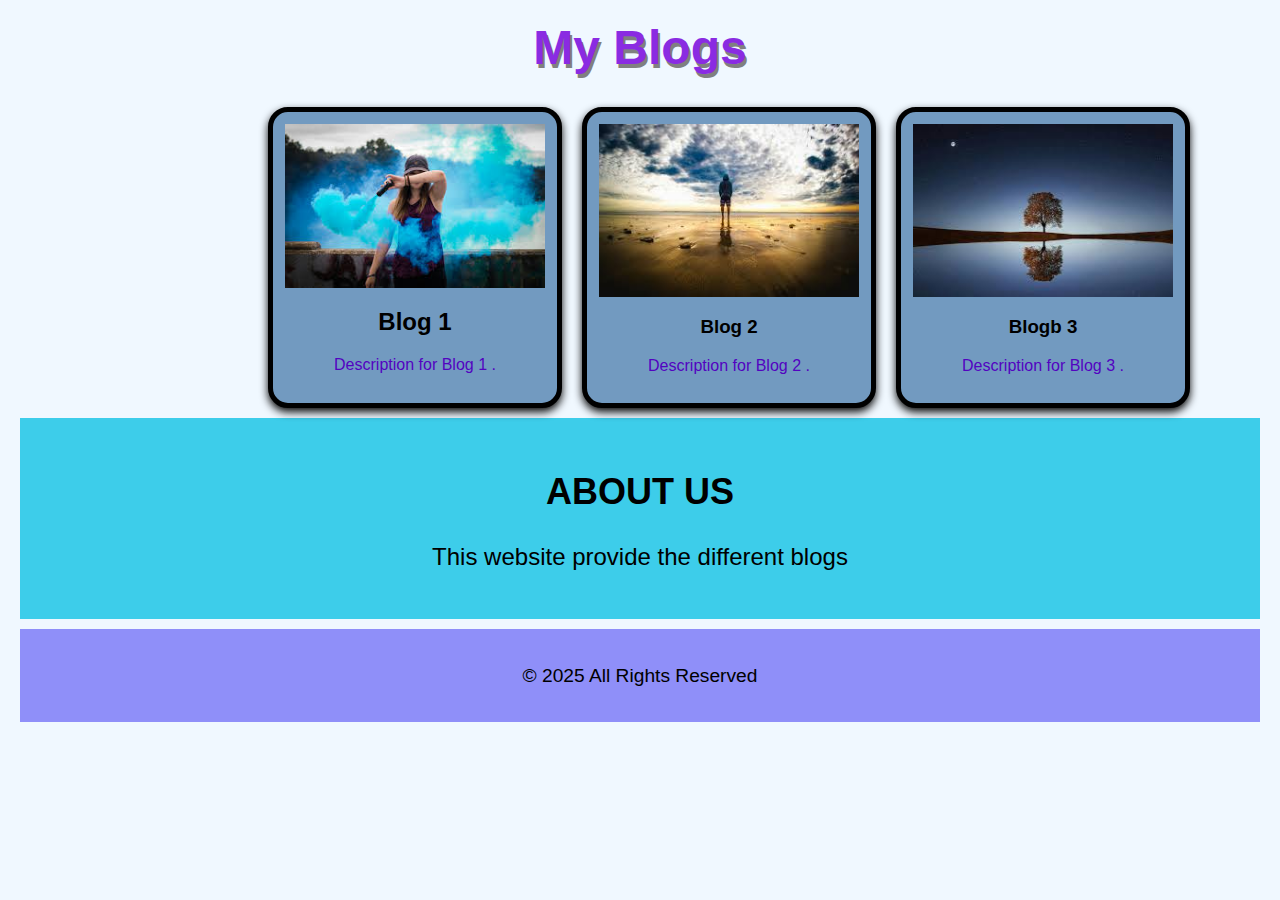
<file: index.html>
<html lang="en">
<head>
    <meta charset="UTF-8">
    <meta name="viewport" content="width=device-width, initial-scale=1.0">
    <title>Document</title>
    <link rel="stylesheet" href="style.css">
</head>
<body>

    <header>
        <h1> My Blogs</h1>
    </header>


   <main>
    <article> <a href="blog1.html">
        <img src="images/4.jpg" width="260">
        <h2> Blog 1</h2>
        <p>Description for Blog 1 .</p>
    </a> </article>

    <article> <a href="blog2.html">
        <img src="images/5.jpg" width="260">
        <h3>Blog 2</h3>
        <p>Description for Blog 2 .</p>
    </a> </article>

    <article> <a href="blog3.html">
        <img src="images/6.jpg" width="260">
        <h3> Blogb 3</h3>
        <p>Description for Blog 3 .</p>
    </a> </article>
   </main>


   <section>
    <h2>ABOUT US</h2>
    <p>This website provide the different blogs </p>
   </section>

   <footer>
    <p> &copy; 2025 All Rights Reserved</p>
   </footer>
</body>
</html>
</file>
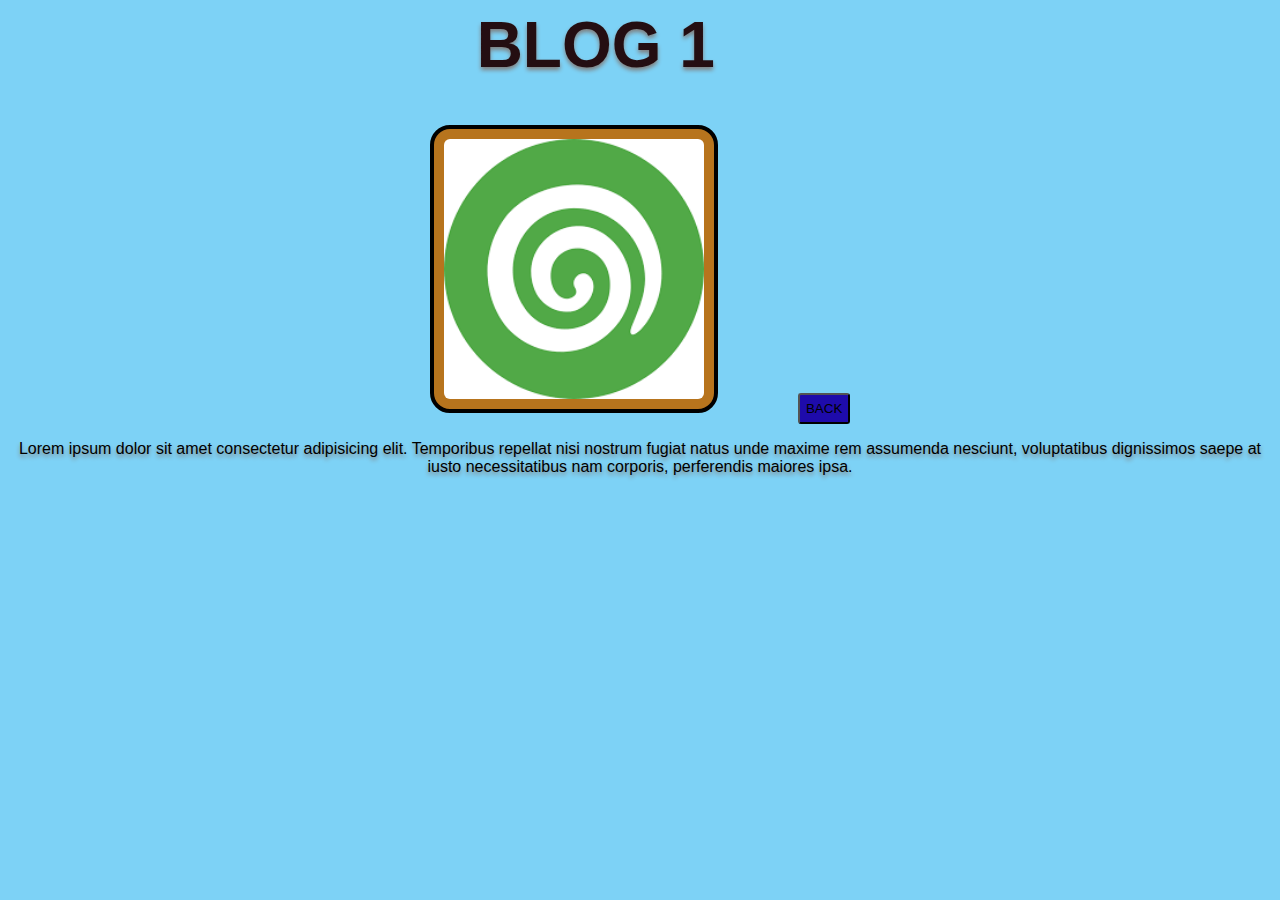
<file: blog1.html>
<html lang="en">
<head>
    <meta charset="UTF-8">
    <meta name="viewport" content="width=device-width, initial-scale=1.0">
    <title>Blog 1</title>
    <link rel="stylesheet" href="blog.css">
</head>
<body>
   <header>
    <h1>
        BLOG 1
    </h1>
   </header>
   <main>
    <img src="images/1.png" width="260">
    <button type="back"><a href="index.html">BACK</a></button>
    <p>Lorem ipsum dolor sit amet consectetur adipisicing elit. Temporibus repellat nisi nostrum fugiat natus unde maxime rem assumenda nesciunt, voluptatibus dignissimos saepe at iusto necessitatibus nam corporis, perferendis maiores ipsa.</p>
   </main>
   
</body>
</html>
</file>
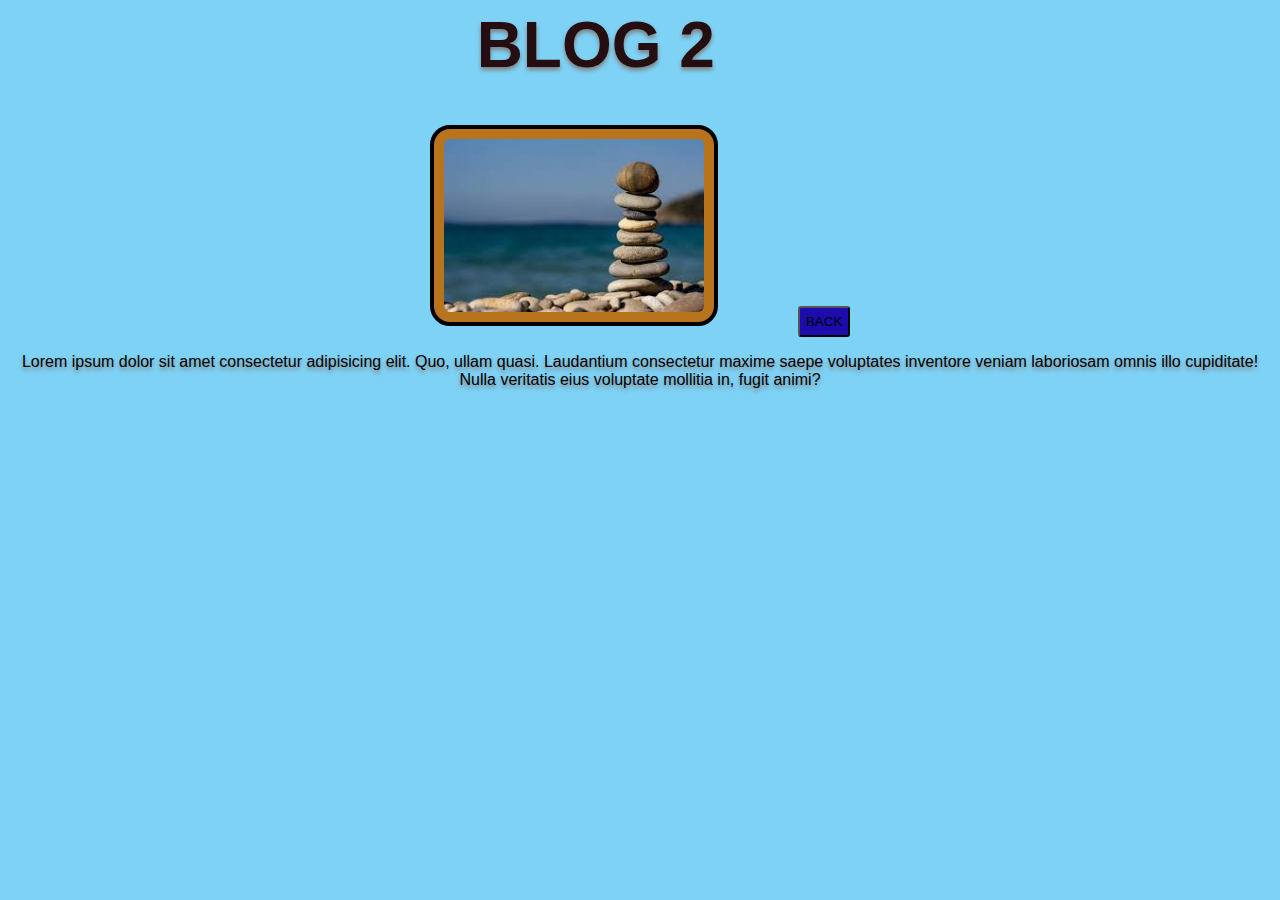
<file: blog2.html>
<html lang="en">
<head>
    <meta charset="UTF-8">
    <meta name="viewport" content="width=device-width, initial-scale=1.0">
    <title>Blog 2</title>
    <link rel="stylesheet" href="blog.css">
</head>
<body>
    <header>
        <h1>BLOG 2</h1>
    </header>
    <main>
        <img src="images/2.jpg" width="260">
        <button type="back"><a href="index.html">BACK</a></button>
        <p>Lorem ipsum dolor sit amet consectetur adipisicing elit. Quo, ullam quasi. Laudantium consectetur maxime saepe voluptates inventore veniam laboriosam omnis illo cupiditate! Nulla veritatis eius voluptate mollitia in, fugit animi?</p>
       </main>
</body>
</html>
</file>
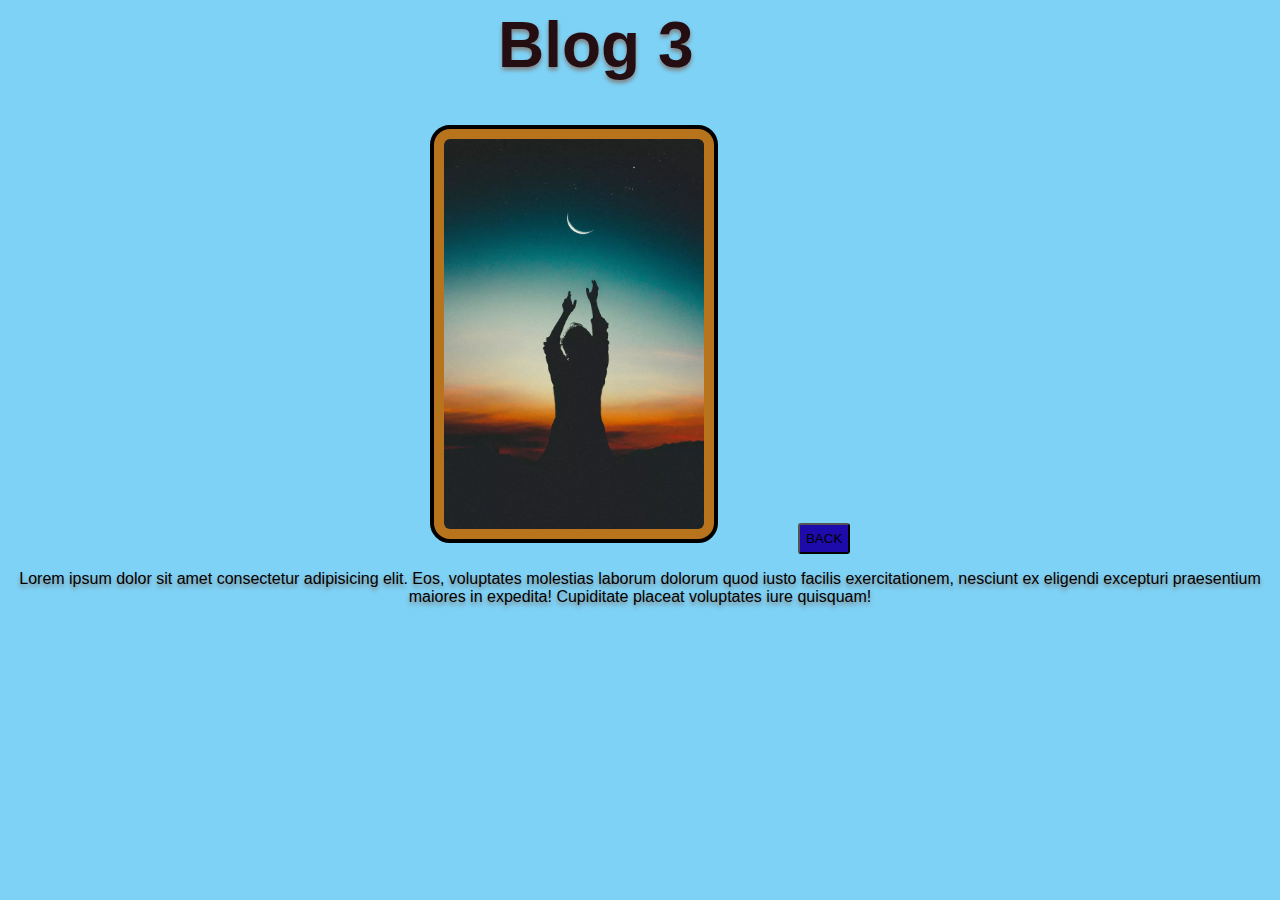
<file: blog3.html>
<html lang="en">
<head>
    <meta charset="UTF-8">
    <meta name="viewport" content="width=device-width, initial-scale=1.0">
    <title>Blog 3</title>
    <link rel="stylesheet" href="blog.css">
</head>
<body>
    <header>
        <h1>Blog 3
        </h1>
    </header>
    <main>
        <img src="images/3.jpg" width="260">
        <button type="back"><a href="index.html">BACK</a></button>
        <p>Lorem ipsum dolor sit amet consectetur adipisicing elit. Eos, voluptates molestias laborum dolorum quod iusto facilis exercitationem, nesciunt ex eligendi excepturi praesentium maiores in expedita! Cupiditate placeat voluptates iure quisquam!</p>
       </main>
</body>
</html>
</file>
<file: style.css>
body{
    margin: 0;
    background-color: aliceblue;
    padding: 20px;

}
header{
    text-align: center;
    color: blueviolet;
    font-size: x-large;
    font-family: Verdana, Geneva, Tahoma, sans-serif;
    text-shadow: 2PX 4PX gray;
}
main{
    display: flex;
    gap: 20px;
    margin-left: 20%;
}
article{
    background-color: rgb(114, 154, 192);
    padding: 12px;
    font-family: Arial, Helvetica, sans-serif;
    border: 5px solid black;
     border-radius:20px ;
    box-shadow: 0px 4px 8px rgb(8, 8, 8);
    h2,h2,h3{
        color: black;
       

    }
}
article a{
    text-decoration: none;
    font-family: 'Lucida Sans', 'Lucida Sans Regular', 'Lucida Grande', 'Lucida Sans Unicode', Geneva, Verdana, sans-serif;
    text-align: center;
    color: rgb(82, 3, 192);
}
section{
    text-align: center;
    padding: 24px;
    background-color: rgb(61, 205, 234);
    margin-top: 10px;
    font-size: x-large;
    font-family: 'Segoe UI', Tahoma, Geneva, Verdana, sans-serif;
}

footer{
    text-align: center;    
    padding: 16px;
    background-color: rgb(143, 143, 249);
    margin-top: 10px;
    font-size: larger;
   font-family: 'Gill Sans', 'Gill Sans MT', Calibri, 'Trebuchet MS', sans-serif;
}
</file>
<file: blog.css>
body{
    text-align: center;
    font-family: 'Lucida Sans', 'Lucida Sans Regular', 'Lucida Grande', 'Lucida Sans Unicode', Geneva, Verdana, sans-serif;
    text-shadow: 0px 3px 4px gray;
    color: aquamarine;
    background-color: rgb(125, 210, 246);
    
}
header{color: rgb(36, 14, 18);
    text-align: center;
    font-size: xx-large;
    margin-right: 7%;
}
img{
    border: 4px solid black;
    padding: 10px;
    background-color: rgb(183, 116, 29);
    margin: 0px;
    border-radius: 20px;
    text-decoration: none;
}

button{
    margin-left: 6%;
    background-color: rgb(30, 11, 171);
    padding: 6px;
    border-radius: 3px;
    color: black;
   
}
button a{
    text-decoration: none;
    color: black;
}
p{
    color: black;
}
</file>
